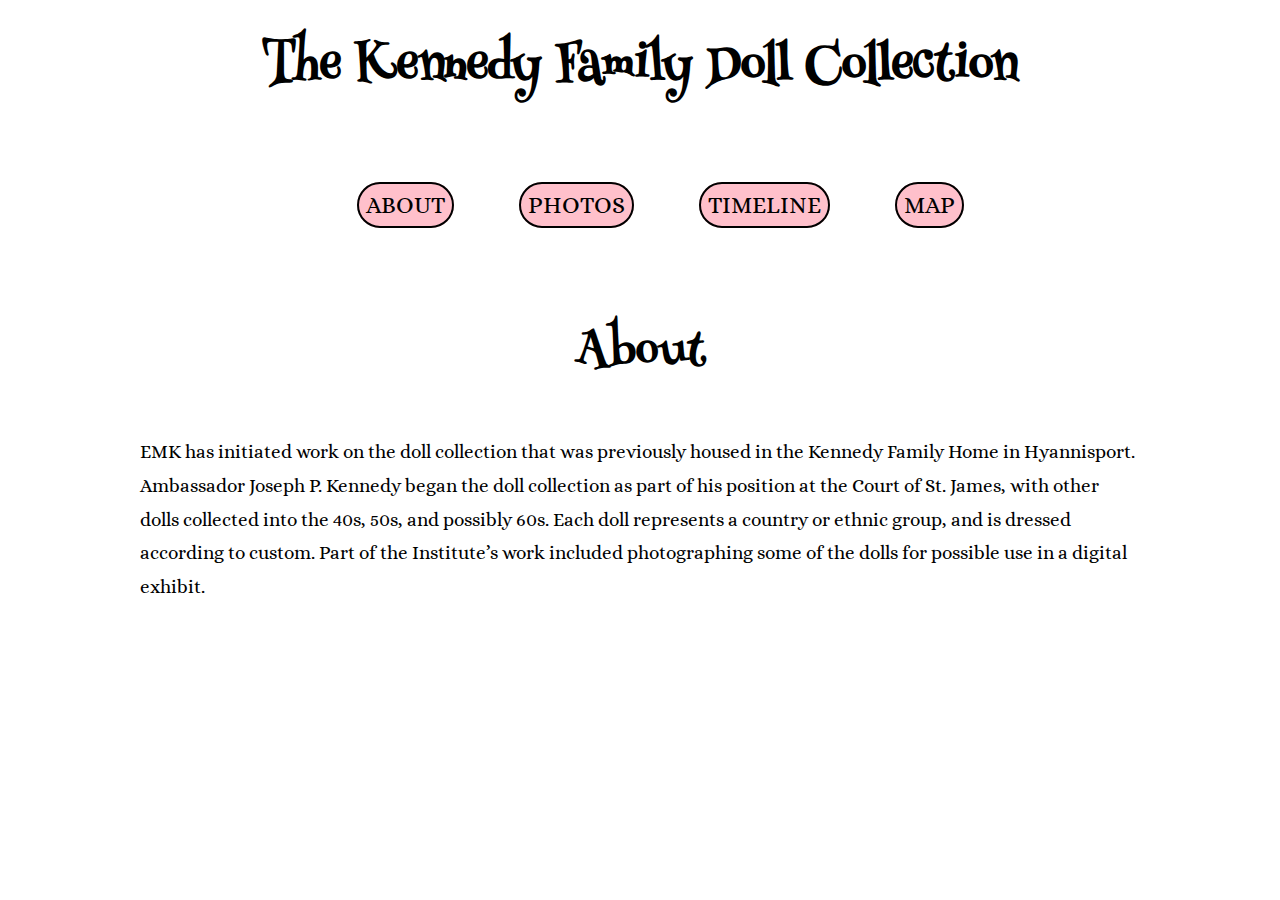
<file: index.html>
<html>

<head>
  <title>The Kennedy Family Doll Collection</title>
  <meta name="viewport" content="width=device-width, initial-scale=1">
  <link rel="stylesheet" type="text/css" href="style.css">
  <link href="https://fonts.googleapis.com/css?family=Henny+Penny" rel="stylesheet">
  <link href="https://fonts.googleapis.com/css?family=Alice" rel="stylesheet">
  <script src="https://d3js.org/d3.v4.min.js"></script>
</head>

<body>
  <header>
    <div class="page-title">
      <h1>The Kennedy Family Doll Collection</h1>      
      <nav>     
        <ul>
          <li><div class="btn"><a href="about.html">ABOUT</a></div></li>
          <li><div class="btn"><a href="photos.html">PHOTOS</a></div></li>
          <li><div class="btn"><a href="timeline.html">TIMELINE</a></div></li>
          <li><div class="btn"><a href="map.html">MAP</a></div></li>
        </ul>
      </nav>
    </div>
  </header>
  <div class="main">
    <h2>About</h2>
    <p class="page-description clearfix">
      EMK has initiated work on the doll collection that was previously housed in the Kennedy Family Home in Hyannisport. Ambassador Joseph P. Kennedy began the doll collection as part of his position at the Court of St. James, with other dolls collected into the 40s, 50s, and possibly 60s. Each doll represents a country or ethnic group, and is dressed according to custom. Part of the Institute’s work included photographing some of the dolls for possible use in a digital exhibit.
    </p>  
  </div>
</body>
</html>
</file>
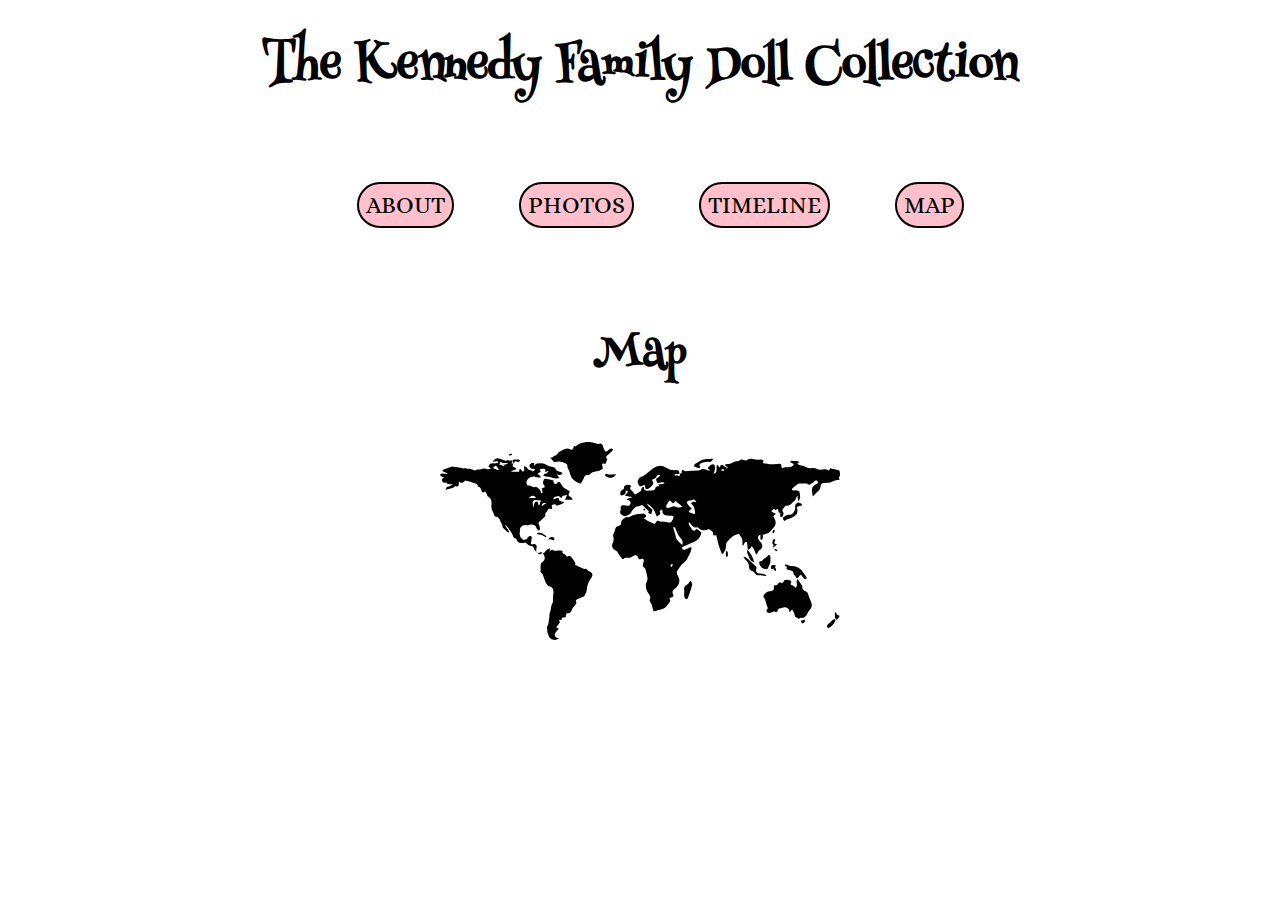
<file: map.html>
<html>

<head>
  <title>The Kennedy Family Doll Collection</title>
  <meta name="viewport" content="width=device-width, initial-scale=1">
  <link rel="stylesheet" type="text/css" href="style.css">
  <link href="https://fonts.googleapis.com/css?family=Henny+Penny" rel="stylesheet">
  <link href="https://fonts.googleapis.com/css?family=Alice" rel="stylesheet">
  <script src="https://d3js.org/d3.v4.min.js"></script>
</head>

<body>
  <header>
    <div class="page-title">
      <h1>The Kennedy Family Doll Collection</h1>      
      <nav>     
        <ul>
          <li><div class="btn"><a href="about.html">ABOUT</a></div></li>
          <li><div class="btn"><a href="photos.html">PHOTOS</a></div></li>
          <li><div class="btn"><a href="timeline.html">TIMELINE</a></div></li>
          <li><div class="btn"><a href="map.html">MAP</a></div></li>
        </ul>
      </nav>
    </div>
  </header>
  <div class="main">
    <h2>Map</h2> 
    <div id="map-image-box">
      <img src="img/world.svg">
     </div>
  </div>
</script>
</body>
</html>
</file>
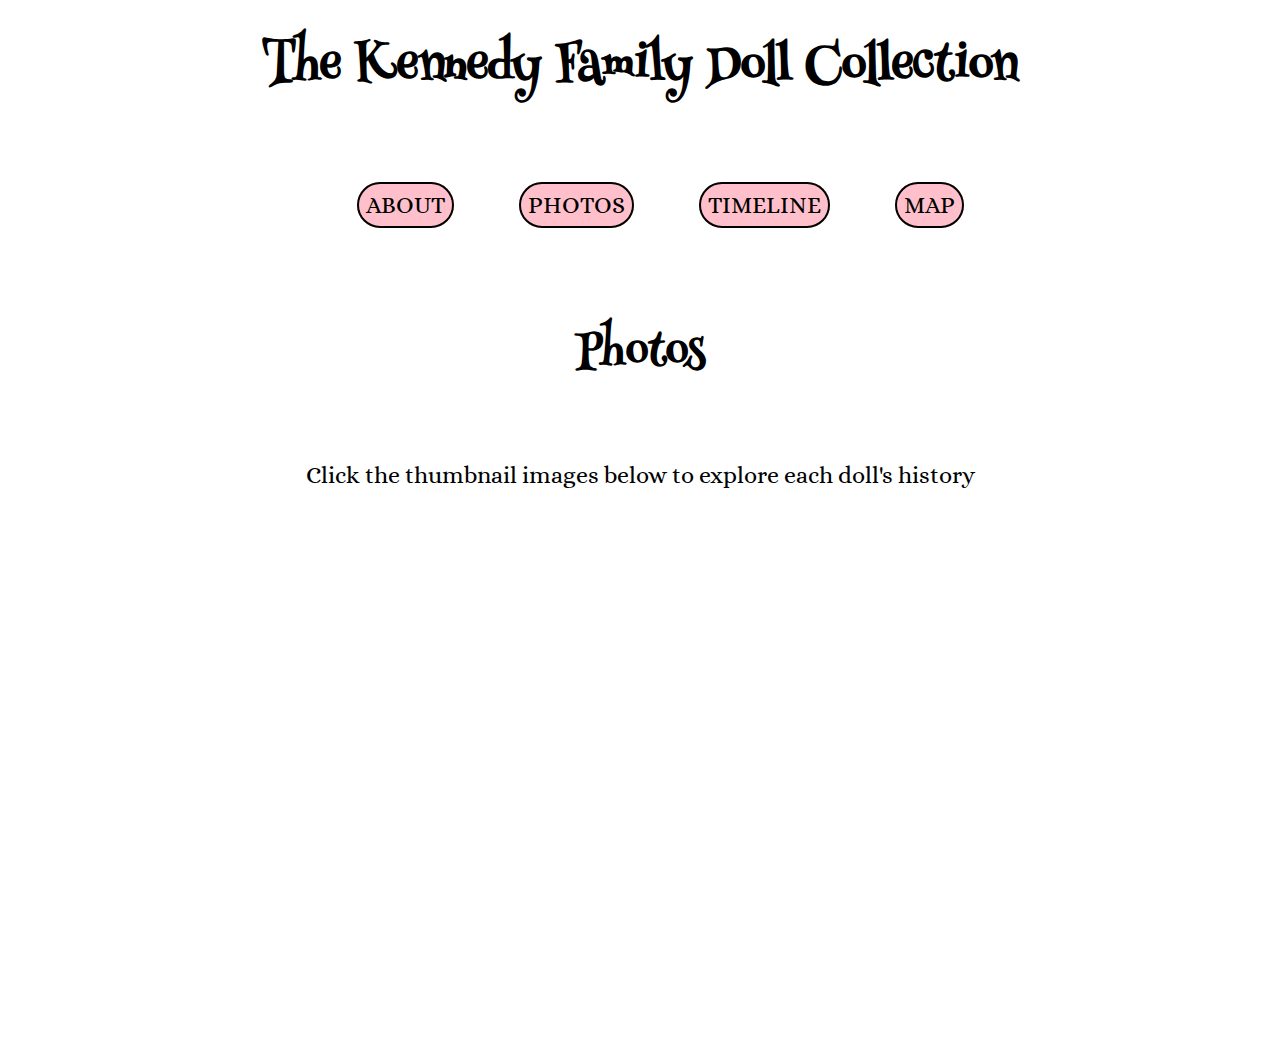
<file: photos.html>
<html>

<head>
  <title>The Kennedy Family Doll Collection</title>
  <meta name="viewport" content="width=device-width, initial-scale=1">
  <link rel="stylesheet" type="text/css" href="style.css">
  <link href="https://fonts.googleapis.com/css?family=Henny+Penny" rel="stylesheet">
  <link href="https://fonts.googleapis.com/css?family=Alice" rel="stylesheet">
  <script src="https://d3js.org/d3.v4.min.js"></script>
</head>

<body>
  <header>
    <div class="page-title">
      <h1>The Kennedy Family Doll Collection</h1>      
      <nav>     
        <ul>
          <li><div class="btn"><a href="about.html">ABOUT</a></div></li>
          <li><div class="btn"><a href="photos.html">PHOTOS</a></div></li>
          <li><div class="btn"><a href="timeline.html">TIMELINE</a></div></li>
          <li><div class="btn"><a href="map.html">MAP</a></div></li>
        </ul>
      </nav>
    </div>
  </header>
  <div class="main">
    <h2>Photos</h2>  
    <p>Click the thumbnail images below to explore each doll's history</p>
    <div id="gallery"></div>
      <div id="big-image-box">
        <img src="img/becky.svg">
      </div>
      <div id="info-box">
        <p id="doll_name"></p>
        <p id="country_of_origin"></p>
        <p id="gift_giver"></p>
        <p id="year_acquired"></p>
        <p id="description"></p>
      </div> 
      <ul>
    </div>
  </div>

<script>

var jsonDollData = [
 {
   "doll_name": "Becky",
   "image_file": "img/becky.svg",
   "country_of_origin": "France",
   "gift_giver": "Mr. Smith",
   "year_acquired": 1960,
   "description": "red hair, gray eyes"
 },
 {
   "doll_name": "Suzie",
   "image_file": "img/suzie.svg",
   "country_of_origin": "Germany",
   "gift_giver": "Mrs. Jones",
   "year_acquired": 1955,
   "description": "brown hair, blue eyes"
 },
 {
   "doll_name": "Jenny",
   "image_file": "img/jenny.svg",
   "country_of_origin": "Spain",
   "gift_giver": "Mr. Peters",
   "year_acquired": 1941,
   "description": "blonde hair, brown eyes"
 },
 {
   "doll_name": "Tiffany",
   "image_file": "img/tiffany.svg",
   "country_of_origin": "Japan",
   "gift_giver": "Mrs. Garcia",
   "year_acquired": 1958,
   "description": "white hair, green eyes"
 }
]

var width = 400,
    height = 150;

var svg = d3.select("#gallery").append("svg")
    .attr("width", width)
    .attr("height", height);

var g = svg.append("g");

var thumbs = g.selectAll("image")
  .data(jsonDollData)
  .enter()
  .append("svg:image")
  .attr("xlink:href", function (d) {return d.image_file;})
  .attr("height","100")
  .attr("width", "100")
  .attr("x", function(d,i) {return (i * 100);})
  .attr("class", "thumbnail")
  .on("click", function(d){
      d3.select("#doll_name").text("DOLL NAME: " + d.doll_name);
      d3.select("#country_of_origin").text("COUNTRY OF ORIGIN: " + d.country_of_origin);
      d3.select("#gift_giver").text("COURTESY OF: " + d.gift_giver);
      d3.select("#year_acquired").text("YEAR ACQUIRED: " + d.year_acquired);
      d3.select("#description").text("DESCRIPTION: " + d.description);
      d3.select("#big-image-box img").attr("src", d.image_file).style("visibility", "visible");
      d3.select("#info-box").style("visibility", "visible");
  });
  
</script>
</body>
</html>
</file>
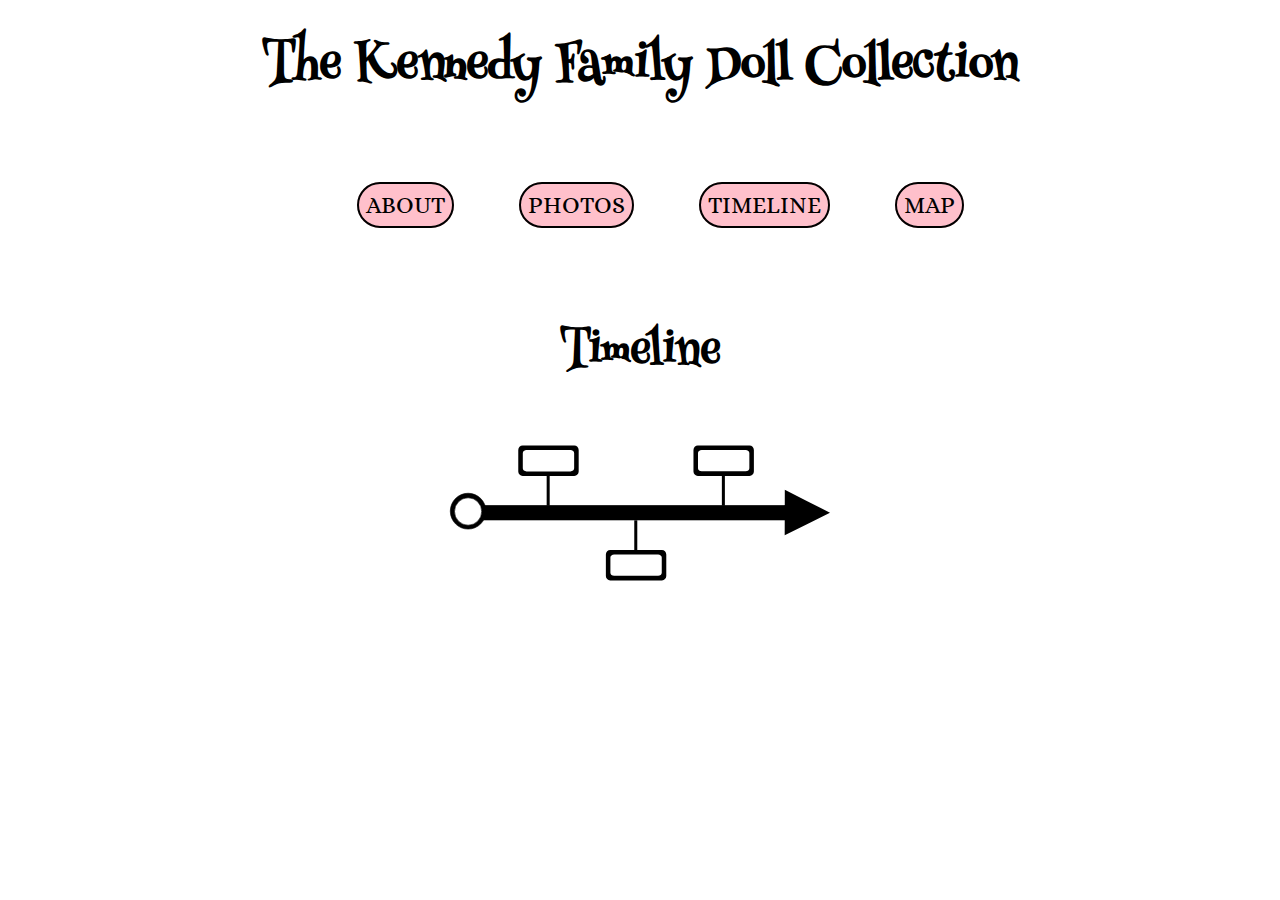
<file: timeline.html>
<html>

<head>
  <title>The Kennedy Family Doll Collection</title>
  <meta name="viewport" content="width=device-width, initial-scale=1">
  <link rel="stylesheet" type="text/css" href="style.css">
  <link href="https://fonts.googleapis.com/css?family=Henny+Penny" rel="stylesheet">
  <link href="https://fonts.googleapis.com/css?family=Alice" rel="stylesheet">
  <script src="https://d3js.org/d3.v4.min.js"></script>
</head>

<body>
  <header>
    <div class="page-title">
      <h1>The Kennedy Family Doll Collection</h1>      
      <nav>     
        <ul>
          <li><div class="btn"><a href="about.html">ABOUT</a></div></li>
          <li><div class="btn"><a href="photos.html">PHOTOS</a></div></li>
          <li><div class="btn"><a href="timeline.html">TIMELINE</a></div></li>
          <li><div class="btn"><a href="map.html">MAP</a></div></li>
        </ul>
      </nav>
    </div>
  </header>
  <div class="main">
    <h2>Timeline</h2> 
      <div id="timeline-image-box">
        <img src="img/timeline.svg">
      </div>
  </div>
</script>
</body>
</html>
</file>
<file: style.css>
html,
body {
  max-width: 1200px;
  margin: auto;
  font-family: 'Alice', serif;
  font-size: 24px;
  line-height: 1.4em;
  color: black;
  background-color: white;
}

.clearfix {
  clear: both;
}


/* Title, Navigation & Description */

.page-title {
  text-align: center;
  margin: auto;
  line-height: 3em;
}

h1 {
  font-family: 'Henny Penny', cursive;
}

.page-title h1 {
  display: inline-block;
}

ul li {
  display: inline-block;
}

nav a {
  line-height: 60px;
  border: 2px solid black;
  padding: 7px;
  border-radius: 25px;
  color: black;
  text-decoration: none;
  background-color: #FFC0CB;
}

.btn {
  cursor: pointer;
  margin: 15px 30px;
  text-align: center;
  font-family: 'Alice', serif;
}

.btn:hover {
  opacity:0.4;
}

.btn a:active {
  position: relative;
  bottom: 2px;
}

.main {
  text-align: center;
}

h2 {
  font-family: 'Henny Penny', cursive;
  text-align: center;
  line-height: 2em;
  font-size: 44px;
  display: inline-block;
  padding: 0 30px; 
}

.page-description {
  font-size: 0.8rem;
  margin: 0 100px;
  text-align: left;
}


/* Photos */

.thumbnail:hover {
  opacity:0.4;
  cursor: pointer;
}

#gallery {
margin: 50 0 25 0px;

}

#big-image-box img {
  height: 400px;
  width: 400px;
  margin: 0 auto;
  visibility: hidden;
}

#info-box {
  font-size: 0.8rem;
  text-align: left;
  width:300px;
  margin: 30 auto;
  border-radius: 25px;
  padding: 15px;
  background-color: black; 
  color: white;  
  visibility: hidden;
}


/* Media Queries */

@media only screen and (max-width:768px) {
  ul li {
    display: block;
  }
}

/* Map */

#map-image-box {
  height: 400px;
  width: 400px;
  margin: 0 auto;
  padding:7px;
}

/* Timeline */

#timeline-image-box {
  height: 400px;
  width: 400px;
  margin: 0 auto;
  padding:7px;
}
</file>
